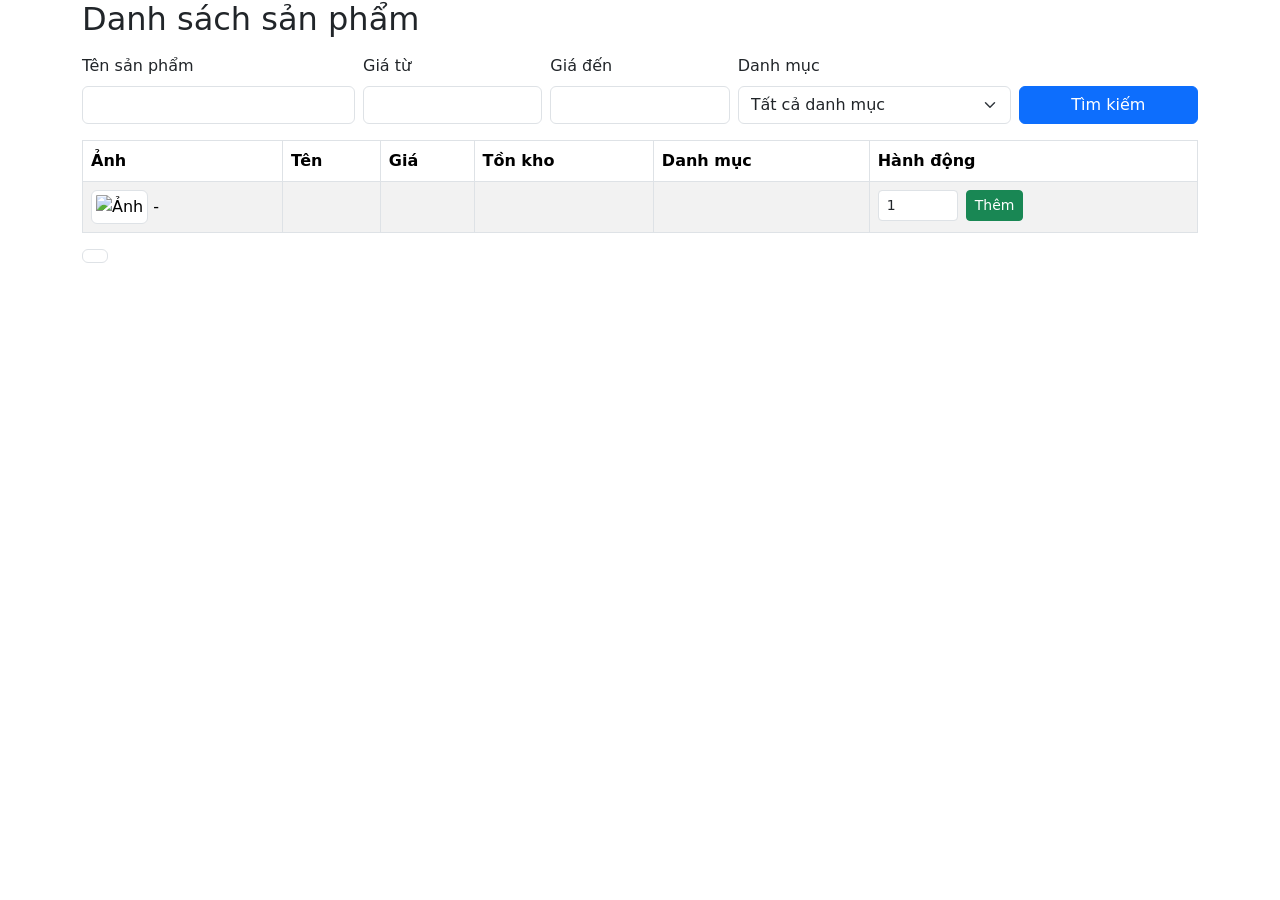
<file: src/main/resources/templates/storefront/index.html>
<!DOCTYPE html>
<html xmlns:th="http://www.thymeleaf.org">
<head>
    <title>Storefront</title>
    <link rel="stylesheet" th:href="@{/css/style.css}">
    <link rel="stylesheet" href="https://cdn.jsdelivr.net/npm/bootstrap@5.3.3/dist/css/bootstrap.min.css">
</head>
<body>
<div th:replace="fragments/header :: navbar"></div>
<div class="container">
    <h2 class="mb-3">Danh sách sản phẩm</h2>
    <form th:action="@{/}" method="get" class="row g-2 align-items-end mb-3">
        <div class="col-md-3">
            <label class="form-label">Tên sản phẩm</label>
            <input type="text" name="name" class="form-control" th:value="${criteria.name}">
        </div>
        <div class="col-md-2">
            <label class="form-label">Giá từ</label>
            <input type="number" step="0.01" name="minPrice" class="form-control" th:value="${criteria.minPrice}">
        </div>
        <div class="col-md-2">
            <label class="form-label">Giá đến</label>
            <input type="number" step="0.01" name="maxPrice" class="form-control" th:value="${criteria.maxPrice}">
        </div>
        <div class="col-md-3">
            <label class="form-label">Danh mục</label>
            <select name="categoryId" class="form-select">
                <option value="">Tất cả danh mục</option>
                <option th:each="cat : ${categories}" th:value="${cat.id}" th:text="${cat.name}"
                        th:selected="${criteria.categoryId != null and criteria.categoryId == cat.id}"></option>
            </select>
        </div>
        <div class="col-md-2">
            <button type="submit" class="btn btn-primary w-100">Tìm kiếm</button>
        </div>
    </form>
    <table class="table table-striped table-bordered">
        <thead>
        <tr>
            <th style="width: 200px;">Ảnh</th>
            <th>Tên</th>
            <th>Giá</th>
            <th>Tồn kho</th>
            <th>Danh mục</th>
            <th>Hành động</th>
        </tr>
        </thead>
        <tbody>
        <tr th:each="product : ${products}">
            <td>
                <img th:if="${product.imageUrl}" th:src="${product.imageUrl}" alt="Ảnh" class="img-thumbnail product-thumb">
                <span th:if="${product.imageUrl == null}">-</span>
            </td>
            <td th:text="${product.name}"></td>
            <td th:text="${product.price}"></td>
            <td th:text="${product.stockQuantity}"></td>
            <td th:text="${product.category != null ? product.category.name : 'N/A'}"></td>
            <td>
                <form th:action="@{/cart/add}" method="post" class="d-flex gap-2">
                    <input type="hidden" name="productId" th:value="${product.id}">
                    <input type="number" name="quantity" value="1" min="1" class="form-control form-control-sm"
                           style="max-width: 80px;">
                    <button type="submit" class="btn btn-sm btn-success">Thêm</button>
                </form>
            </td>
        </tr>
        </tbody>
    </table>
    <nav th:if="${totalPages > 1}">
        <ul class="pagination">
            <li class="page-item" th:each="i : ${#numbers.sequence(1, totalPages)}"
                th:classappend="${i == currentPage} ? 'active' : ''">
                <a class="page-link"
                   th:href="@{/(page=${i},size=8,name=${criteria.name},minPrice=${criteria.minPrice},maxPrice=${criteria.maxPrice},categoryId=${criteria.categoryId})}"
                   th:text="${i}"></a>
            </li>
        </ul>
    </nav>
</div>
<script src="https://cdn.jsdelivr.net/npm/bootstrap@5.3.3/dist/js/bootstrap.bundle.min.js"></script>
</body>
</html>
</file>
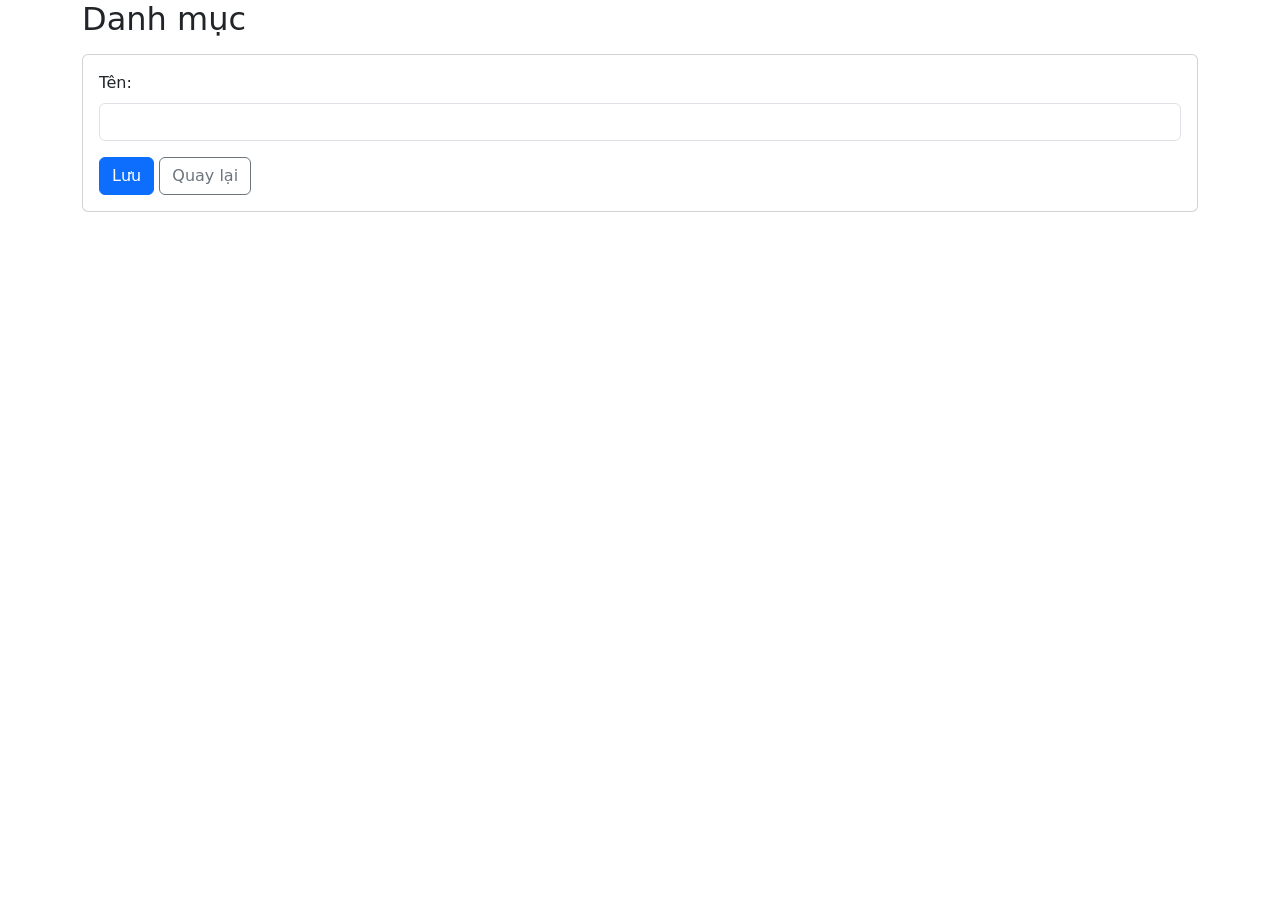
<file: src/main/resources/templates/admin/category-form.html>
<!DOCTYPE html>
<html xmlns:th="http://www.thymeleaf.org">
<head>
    <title>Category Form</title>
    <link rel="stylesheet" th:href="@{/css/style.css}">
    <link rel="stylesheet" href="https://cdn.jsdelivr.net/npm/bootstrap@5.3.3/dist/css/bootstrap.min.css">
</head>
<body>
<div th:replace="fragments/header :: navbar"></div>
<div class="container">
    <h2 class="mb-3">Danh mục</h2>
    <form th:action="@{/admin/categories/save}" th:object="${category}" method="post" class="card card-body">
        <input type="hidden" th:field="*{id}">
        <label class="form-label">Tên:</label>
        <input type="text" th:field="*{name}" class="form-control">
        <div class="text-danger small" th:errors="*{name}"></div>
        <div class="mt-3">
            <button type="submit" class="btn btn-primary">Lưu</button>
            <a class="btn btn-outline-secondary" th:href="@{/admin/categories}">Quay lại</a>
        </div>
    </form>
</div>
<script src="https://cdn.jsdelivr.net/npm/bootstrap@5.3.3/dist/js/bootstrap.bundle.min.js"></script>
</body>
</html>
</file>
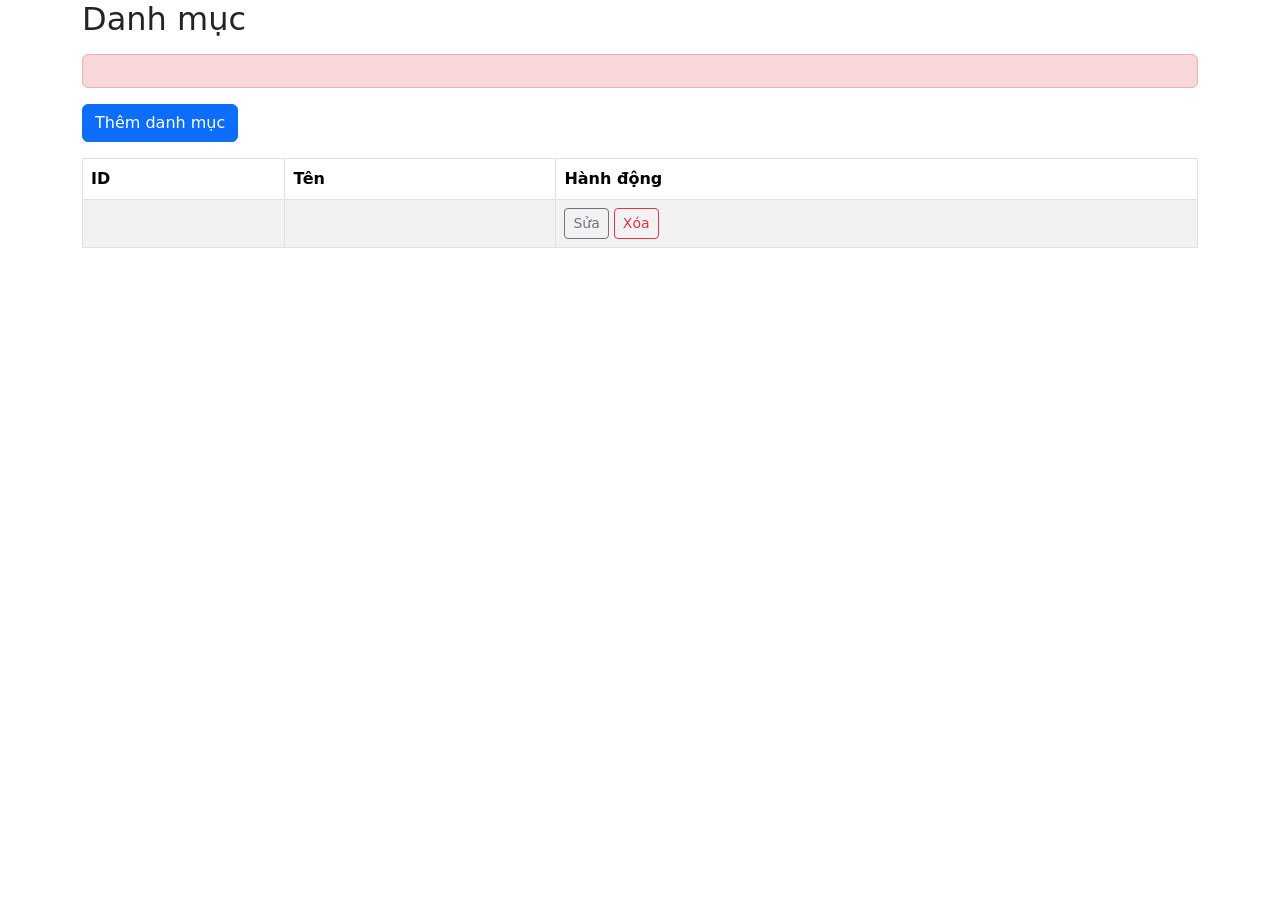
<file: src/main/resources/templates/admin/category-list.html>
<!DOCTYPE html>
<html xmlns:th="http://www.thymeleaf.org">
<head>
    <title>Category Management</title>
    <link rel="stylesheet" th:href="@{/css/style.css}">
    <link rel="stylesheet" href="https://cdn.jsdelivr.net/npm/bootstrap@5.3.3/dist/css/bootstrap.min.css">
</head>
<body>
<div th:replace="fragments/header :: navbar"></div>
<div class="container">
    <h2 class="mb-3">Danh mục</h2>
    <div class="alert alert-danger" th:if="${errorMessage}" th:text="${errorMessage}"></div>
    <a class="btn btn-primary mb-3" th:href="@{/admin/categories/new}">Thêm danh mục</a>
    <table class="table table-striped table-bordered">
        <thead>
        <tr>
            <th>ID</th>
            <th>Tên</th>
            <th>Hành động</th>
        </tr>
        </thead>
        <tbody>
        <tr th:each="category : ${categories}">
            <td th:text="${category.id}"></td>
            <td th:text="${category.name}"></td>
            <td>
                <a class="btn btn-sm btn-outline-secondary" th:href="@{/admin/categories/edit/{id}(id=${category.id})}">Sửa</a>
                <form th:action="@{/admin/categories/delete/{id}(id=${category.id})}" method="post" class="d-inline">
                    <button type="submit" class="btn btn-sm btn-outline-danger">Xóa</button>
                </form>
            </td>
        </tr>
        </tbody>
    </table>
</div>
<script src="https://cdn.jsdelivr.net/npm/bootstrap@5.3.3/dist/js/bootstrap.bundle.min.js"></script>
</body>
</html>
</file>
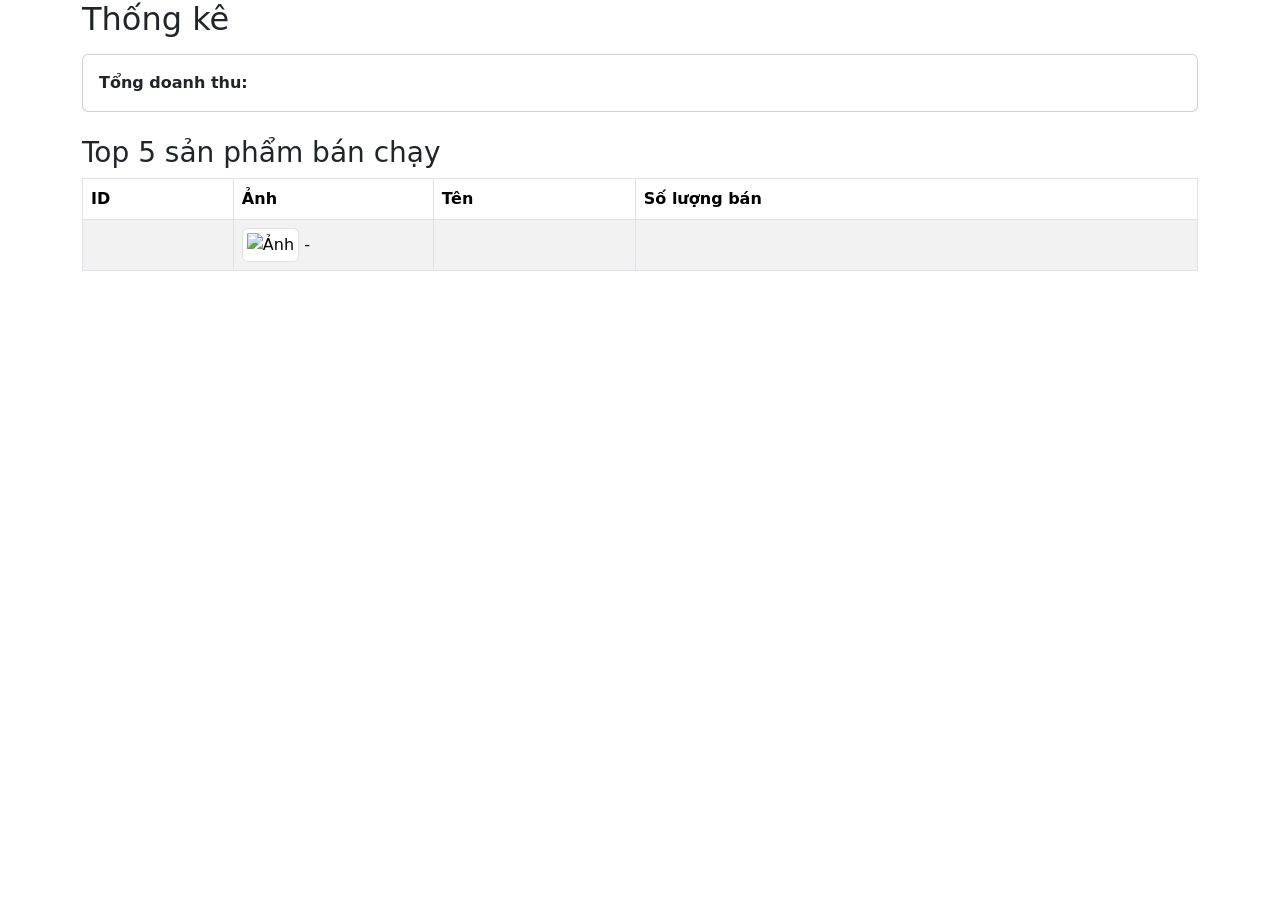
<file: src/main/resources/templates/admin/dashboard.html>
<!DOCTYPE html>
<html xmlns:th="http://www.thymeleaf.org">
<head>
    <title>Dashboard</title>
    <link rel="stylesheet" th:href="@{/css/style.css}">
    <link rel="stylesheet" href="https://cdn.jsdelivr.net/npm/bootstrap@5.3.3/dist/css/bootstrap.min.css">
</head>
<body>
<div th:replace="fragments/header :: navbar"></div>
<div class="container">
    <h2 class="mb-3">Thống kê</h2>
    <div class="card mb-4">
        <div class="card-body">
            <strong>Tổng doanh thu:</strong>
            <span th:text="${totalRevenue}"></span>
        </div>
    </div>
    <h3>Top 5 sản phẩm bán chạy</h3>
    <table class="table table-striped table-bordered">
        <thead>
        <tr>
            <th>ID</th>
            <th style="width: 200px;">Ảnh</th>
            <th>Tên</th>
            <th>Số lượng bán</th>
        </tr>
        </thead>
        <tbody>
        <tr th:each="item : ${topProducts}">
            <td th:text="${item.productId}"></td>
            <td>
                <img th:if="${item.imageUrl}" th:src="${item.imageUrl}" alt="Ảnh" class="img-thumbnail product-thumb">
                <span th:if="${item.imageUrl == null}">-</span>
            </td>
            <td th:text="${item.productName}"></td>
            <td th:text="${item.totalQuantity}"></td>
        </tr>
        </tbody>
    </table>
</div>
<script src="https://cdn.jsdelivr.net/npm/bootstrap@5.3.3/dist/js/bootstrap.bundle.min.js"></script>
</body>
</html>
</file>
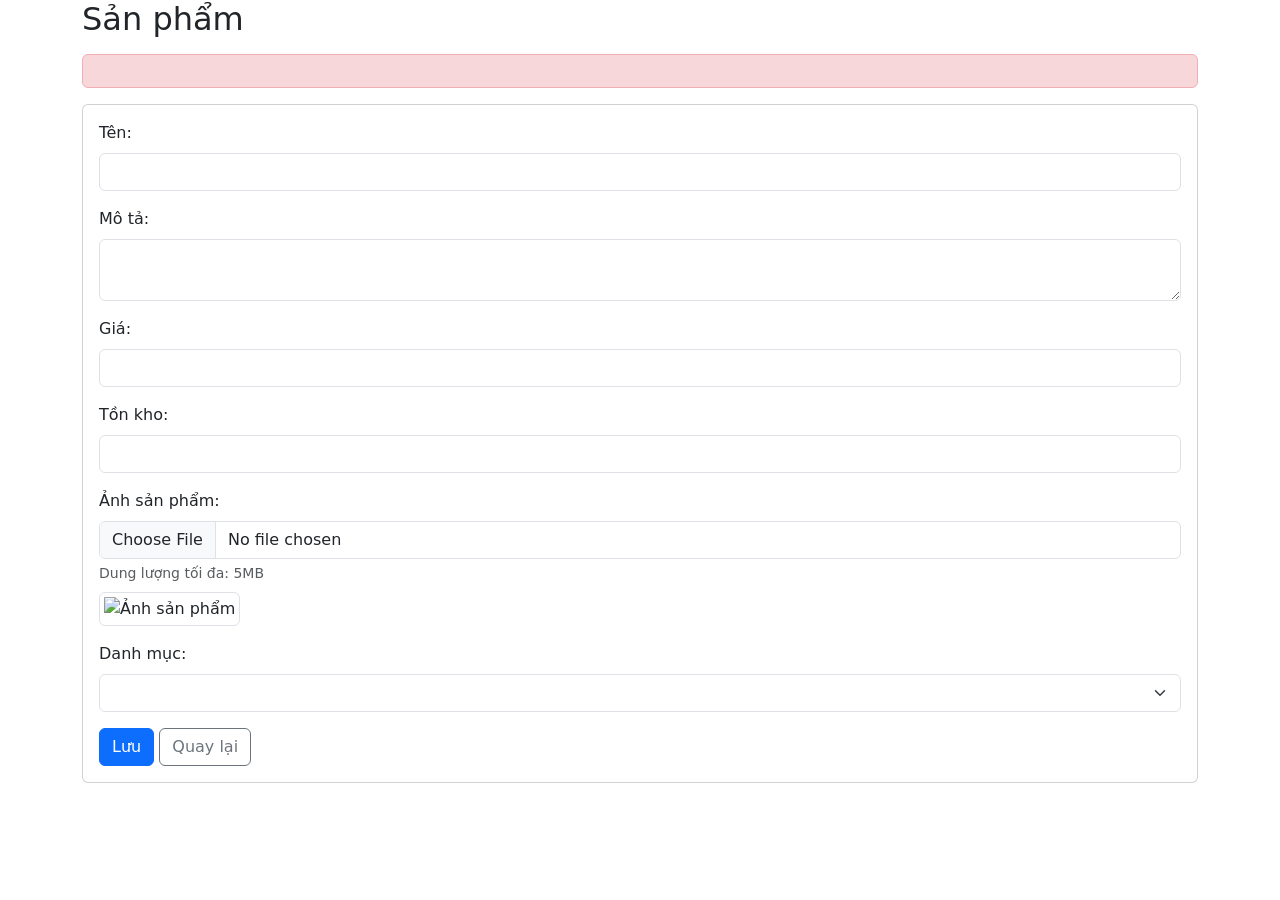
<file: src/main/resources/templates/admin/product-form.html>
<!DOCTYPE html>
<html xmlns:th="http://www.thymeleaf.org">
<head>
    <title>Product Form</title>
    <link rel="stylesheet" th:href="@{/css/style.css}">
    <link rel="stylesheet" href="https://cdn.jsdelivr.net/npm/bootstrap@5.3.3/dist/css/bootstrap.min.css">
</head>
<body>
<div th:replace="fragments/header :: navbar"></div>
<div class="container">
    <h2 class="mb-3">Sản phẩm</h2>
    <div id="uploadError" class="alert alert-danger" th:classappend="${uploadError} ? '' : 'd-none'"
         th:text="${uploadError}"></div>
    <form id="productForm" th:action="@{/admin/products/save}" th:object="${product}" method="post"
          class="card card-body" enctype="multipart/form-data">
        <input type="hidden" th:field="*{id}">
        <label class="form-label">Tên:</label>
        <input type="text" th:field="*{name}" class="form-control">
        <div class="text-danger small" th:errors="*{name}"></div>

        <label class="form-label mt-3">Mô tả:</label>
        <textarea th:field="*{description}" class="form-control"></textarea>

        <label class="form-label mt-3">Giá:</label>
        <input type="number" step="0.01" th:field="*{price}" class="form-control">
        <div class="text-danger small" th:errors="*{price}"></div>

        <label class="form-label mt-3">Tồn kho:</label>
        <input type="number" th:field="*{stockQuantity}" class="form-control">
        <div class="text-danger small" th:errors="*{stockQuantity}"></div>

        <label class="form-label mt-3">Ảnh sản phẩm:</label>
        <input type="file" name="imageFile" class="form-control" accept="image/*" data-max-size="5242880">
        <div class="form-text">Dung lượng tối đa: 5MB</div>
        <div class="mt-2" th:if="${product.imageUrl}">
            <img th:src="${product.imageUrl}" alt="Ảnh sản phẩm" class="img-thumbnail" style="max-width: 200px;">
        </div>

        <label class="form-label mt-3">Danh mục:</label>
        <select name="categoryId" class="form-select">
            <option th:each="cat : ${categories}" th:value="${cat.id}" th:text="${cat.name}"
                    th:selected="${product.category != null and product.category.id == cat.id}"></option>
        </select>
        <div class="mt-3">
            <button type="submit" class="btn btn-primary">Lưu</button>
            <a class="btn btn-outline-secondary" th:href="@{/admin/products}">Quay lại</a>
        </div>
    </form>
</div>
<script src="https://cdn.jsdelivr.net/npm/bootstrap@5.3.3/dist/js/bootstrap.bundle.min.js"></script>
<script>
    const form = document.getElementById('productForm');
    const fileInput = form.querySelector('input[name="imageFile"]');
    const errorBox = document.getElementById('uploadError');
    const maxSize = Number(fileInput.dataset.maxSize || 0);

    form.addEventListener('submit', (event) => {
        if (fileInput.files.length === 0 || maxSize === 0) {
            return;
        }
        if (fileInput.files[0].size > maxSize) {
            event.preventDefault();
            errorBox.textContent = 'Ảnh vượt quá dung lượng cho phép (5MB).';
            errorBox.classList.remove('d-none');
            errorBox.scrollIntoView({ behavior: 'smooth', block: 'start' });
        }
    });
</script>
</body>
</html>
</file>
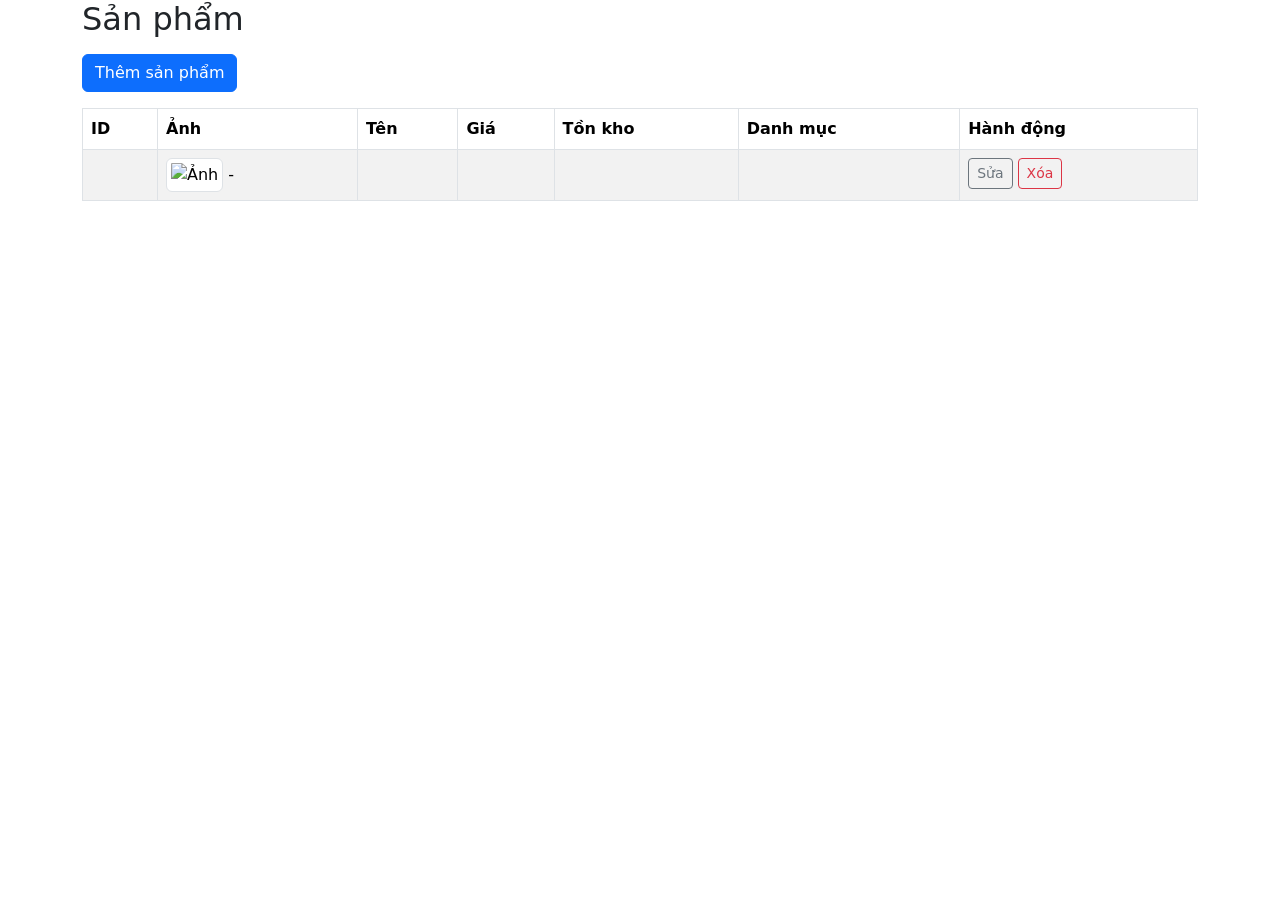
<file: src/main/resources/templates/admin/product-list.html>
<!DOCTYPE html>
<html xmlns:th="http://www.thymeleaf.org">
<head>
    <title>Product Management</title>
    <link rel="stylesheet" th:href="@{/css/style.css}">
    <link rel="stylesheet" href="https://cdn.jsdelivr.net/npm/bootstrap@5.3.3/dist/css/bootstrap.min.css">
</head>
<body>
<div th:replace="fragments/header :: navbar"></div>
<div class="container">
    <h2 class="mb-3">Sản phẩm</h2>
    <a class="btn btn-primary mb-3" th:href="@{/admin/products/new}">Thêm sản phẩm</a>
    <table class="table table-striped table-bordered">
        <thead>
        <tr>
            <th>ID</th>
            <th style="width: 200px;">Ảnh</th>
            <th>Tên</th>
            <th>Giá</th>
            <th>Tồn kho</th>
            <th>Danh mục</th>
            <th>Hành động</th>
        </tr>
        </thead>
        <tbody>
        <tr th:each="product : ${products}">
            <td th:text="${product.id}"></td>
            <td>
                <img th:if="${product.imageUrl}" th:src="${product.imageUrl}" alt="Ảnh" class="img-thumbnail product-thumb">
                <span th:if="${product.imageUrl == null}">-</span>
            </td>
            <td th:text="${product.name}"></td>
            <td th:text="${product.price}"></td>
            <td th:text="${product.stockQuantity}"></td>
            <td th:text="${product.category != null ? product.category.name : 'N/A'}"></td>
            <td>
                <a class="btn btn-sm btn-outline-secondary" th:href="@{/admin/products/edit/{id}(id=${product.id})}">Sửa</a>
                <form th:action="@{/admin/products/delete/{id}(id=${product.id})}" method="post" class="d-inline">
                    <button type="submit" class="btn btn-sm btn-outline-danger">Xóa</button>
                </form>
            </td>
        </tr>
        </tbody>
    </table>
</div>
<script src="https://cdn.jsdelivr.net/npm/bootstrap@5.3.3/dist/js/bootstrap.bundle.min.js"></script>
</body>
</html>
</file>
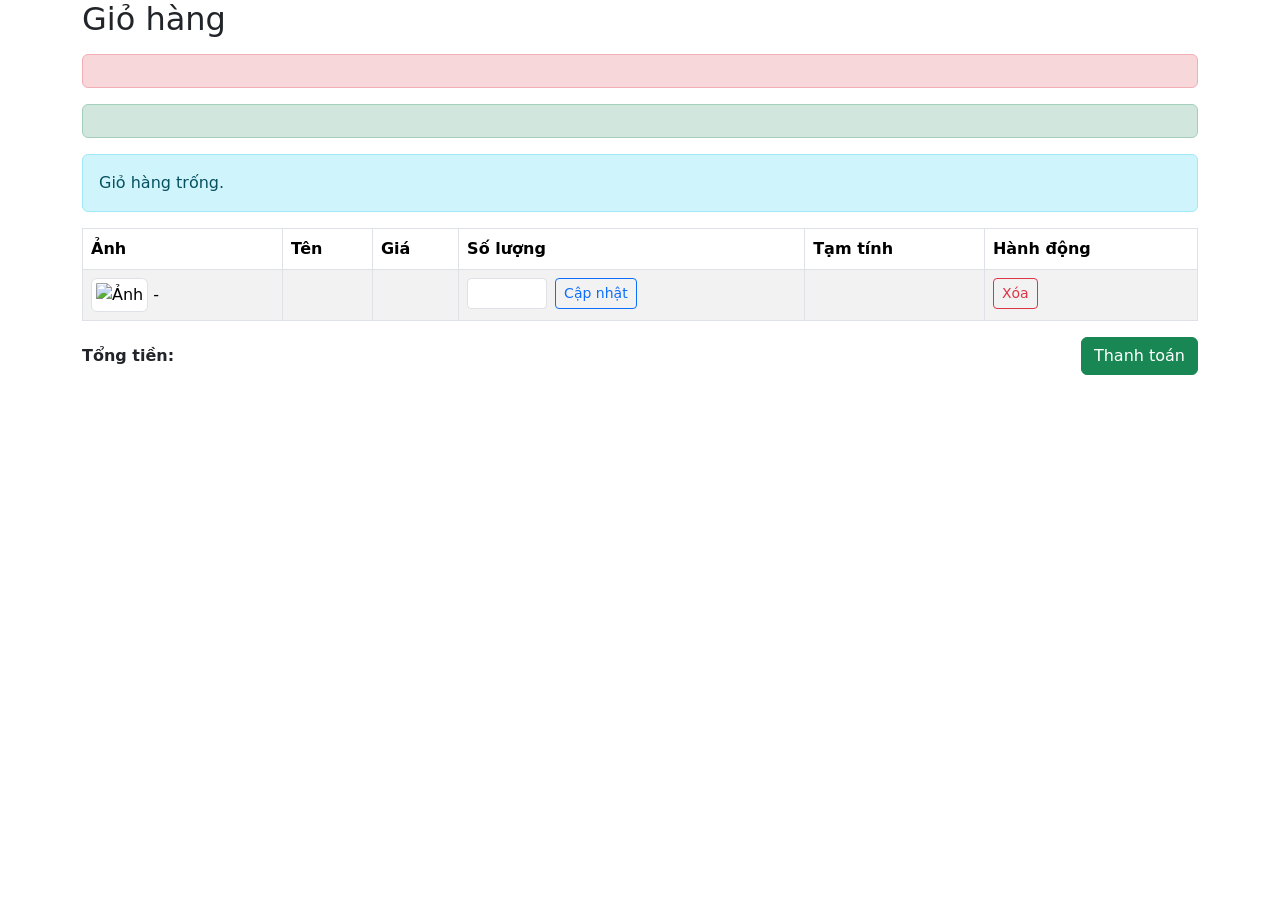
<file: src/main/resources/templates/storefront/cart.html>
<!DOCTYPE html>
<html xmlns:th="http://www.thymeleaf.org">
<head>
    <title>Cart</title>
    <link rel="stylesheet" th:href="@{/css/style.css}">
    <link rel="stylesheet" href="https://cdn.jsdelivr.net/npm/bootstrap@5.3.3/dist/css/bootstrap.min.css">
</head>
<body>
<div th:replace="fragments/header :: navbar"></div>
<div class="container">
    <h2 class="mb-3">Giỏ hàng</h2>
    <div class="alert alert-danger" th:if="${errorMessage}" th:text="${errorMessage}"></div>
    <div class="alert alert-success" th:if="${successMessage}" th:text="${successMessage}"></div>
    <div th:if="${cart.items.size() == 0}" class="alert alert-info">Giỏ hàng trống.</div>
    <div th:if="${cart.items.size() > 0}">
        <table class="table table-striped table-bordered">
            <thead>
            <tr>
                <th style="width: 200px;">Ảnh</th>
                <th>Tên</th>
                <th>Giá</th>
                <th>Số lượng</th>
                <th>Tạm tính</th>
                <th>Hành động</th>
            </tr>
            </thead>
            <tbody>
            <tr th:each="item : ${cart.items}">
                <td>
                    <img th:if="${item.imageUrl}" th:src="${item.imageUrl}" alt="Ảnh" class="img-thumbnail product-thumb">
                    <span th:if="${item.imageUrl == null}">-</span>
                </td>
                <td th:text="${item.productName}"></td>
                <td th:text="${item.unitPrice}"></td>
                <td>
                    <form th:action="@{/cart/update}" method="post" class="d-flex gap-2">
                        <input type="hidden" name="productId" th:value="${item.productId}">
                        <input type="number" name="quantity" th:value="${item.quantity}" min="1"
                               class="form-control form-control-sm" style="max-width: 80px;">
                        <button type="submit" class="btn btn-sm btn-outline-primary">Cập nhật</button>
                    </form>
                </td>
                <td th:text="${item.lineTotal}"></td>
                <td>
                    <form th:action="@{/cart/remove}" method="post" class="d-inline">
                        <input type="hidden" name="productId" th:value="${item.productId}">
                        <button type="submit" class="btn btn-sm btn-outline-danger">Xóa</button>
                    </form>
                </td>
            </tr>
            </tbody>
        </table>
        <div class="d-flex justify-content-between align-items-center">
            <div>
                <strong>Tổng tiền:</strong>
                <span th:text="${cart.totalAmount}"></span>
            </div>
            <a class="btn btn-success" th:href="@{/checkout}">Thanh toán</a>
        </div>
    </div>
</div>
<script src="https://cdn.jsdelivr.net/npm/bootstrap@5.3.3/dist/js/bootstrap.bundle.min.js"></script>
</body>
</html>
</file>
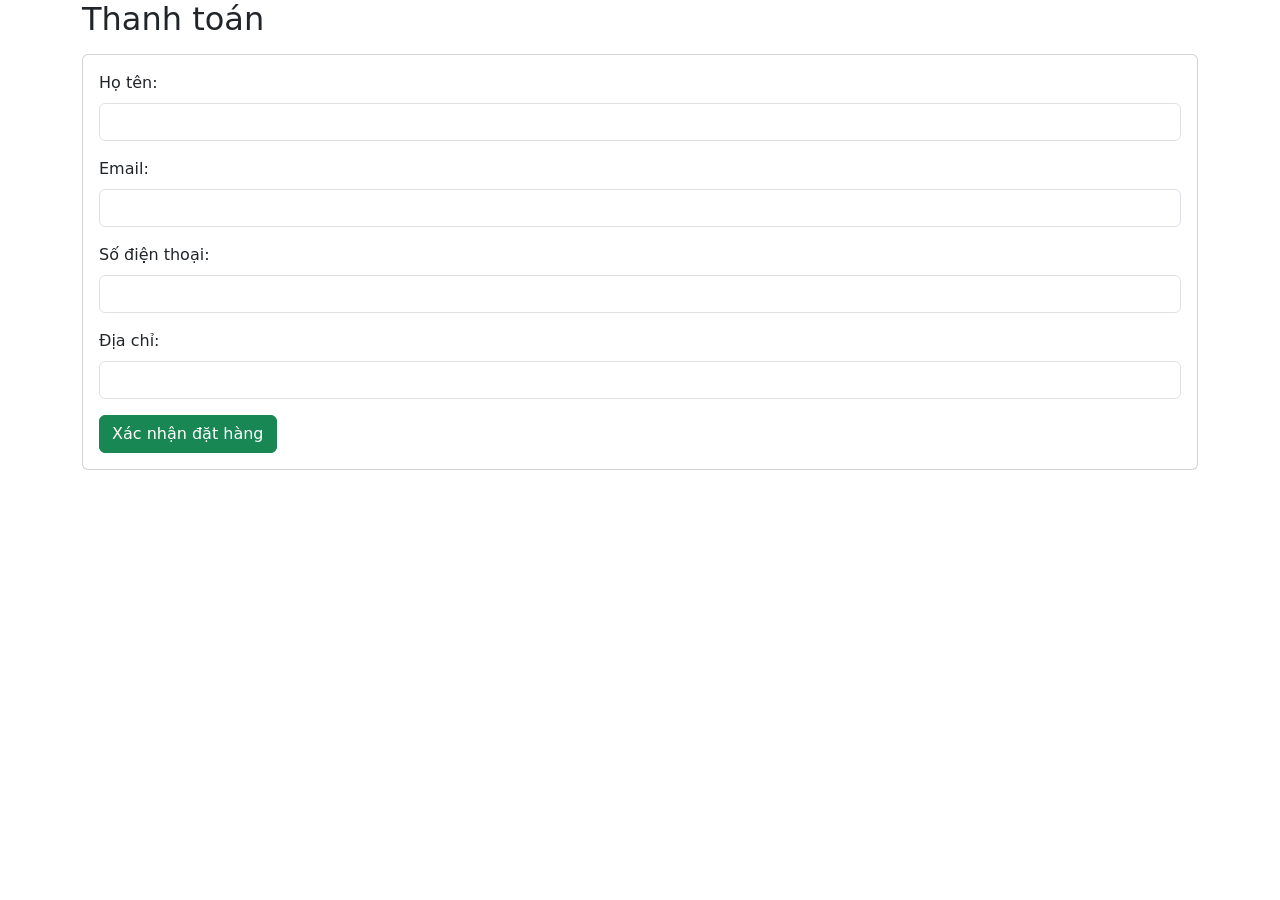
<file: src/main/resources/templates/storefront/checkout.html>
<!DOCTYPE html>
<html xmlns:th="http://www.thymeleaf.org">
<head>
    <title>Checkout</title>
    <link rel="stylesheet" th:href="@{/css/style.css}">
    <link rel="stylesheet" href="https://cdn.jsdelivr.net/npm/bootstrap@5.3.3/dist/css/bootstrap.min.css">
</head>
<body>
<div th:replace="fragments/header :: navbar"></div>
<div class="container">
    <h2 class="mb-3">Thanh toán</h2>
    <form th:action="@{/checkout}" th:object="${checkoutForm}" method="post" class="card card-body">
        <label class="form-label">Họ tên:</label>
        <input type="text" th:field="*{fullName}" class="form-control">
        <div class="text-danger small" th:errors="*{fullName}"></div>

        <label class="form-label mt-3">Email:</label>
        <input type="email" th:field="*{email}" class="form-control">
        <div class="text-danger small" th:errors="*{email}"></div>

        <label class="form-label mt-3">Số điện thoại:</label>
        <input type="text" th:field="*{phone}" class="form-control">
        <div class="text-danger small" th:errors="*{phone}"></div>

        <label class="form-label mt-3">Địa chỉ:</label>
        <input type="text" th:field="*{address}" class="form-control">
        <div class="text-danger small" th:errors="*{address}"></div>

        <div class="mt-3">
            <button type="submit" class="btn btn-success">Xác nhận đặt hàng</button>
        </div>
    </form>
</div>
<script src="https://cdn.jsdelivr.net/npm/bootstrap@5.3.3/dist/js/bootstrap.bundle.min.js"></script>
</body>
</html>
</file>
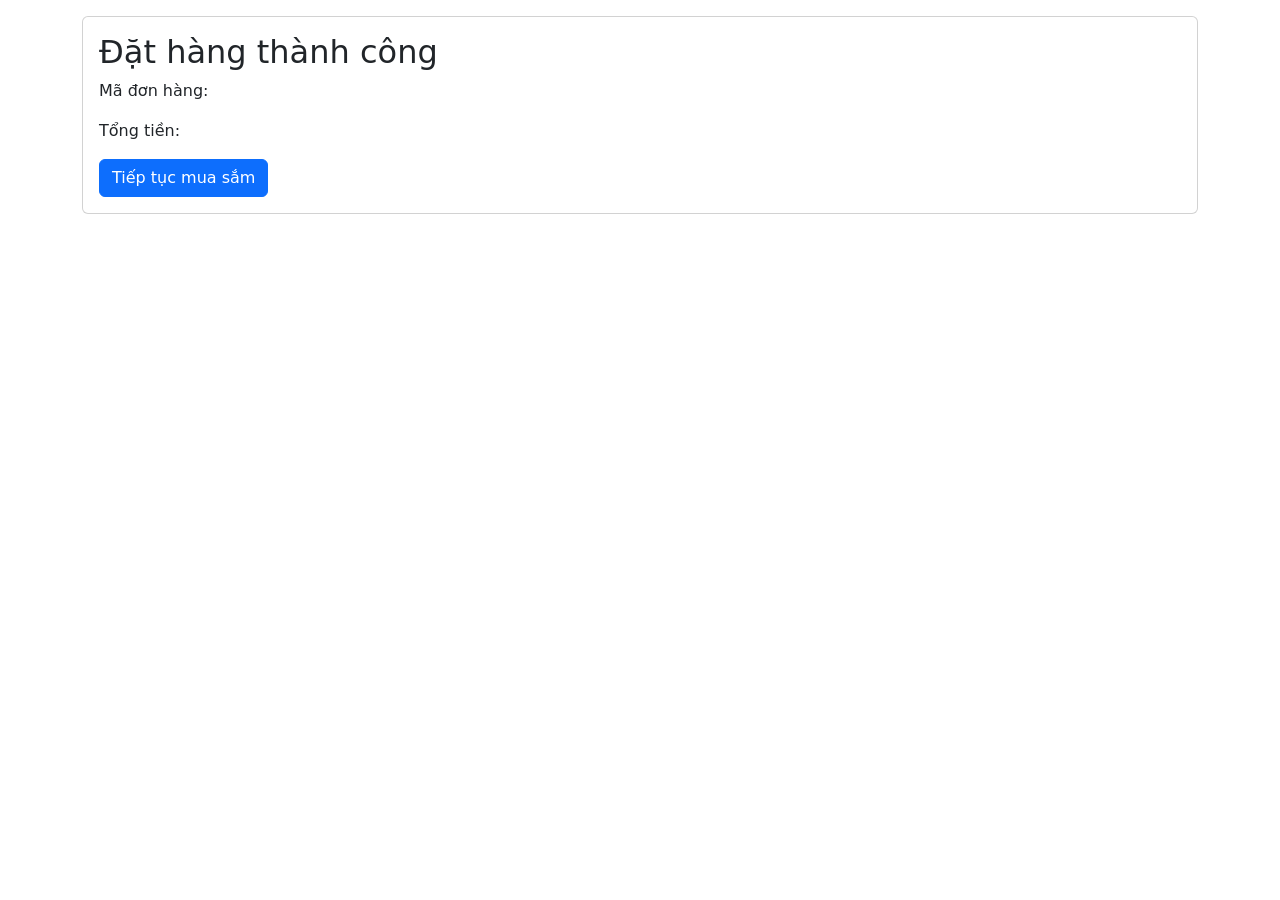
<file: src/main/resources/templates/storefront/order-success.html>
<!DOCTYPE html>
<html xmlns:th="http://www.thymeleaf.org">
<head>
    <title>Order Success</title>
    <link rel="stylesheet" th:href="@{/css/style.css}">
    <link rel="stylesheet" href="https://cdn.jsdelivr.net/npm/bootstrap@5.3.3/dist/css/bootstrap.min.css">
</head>
<body>
<div th:replace="fragments/header :: navbar"></div>
<div class="container">
    <div class="card mt-3">
        <div class="card-body">
            <h2 class="card-title">Đặt hàng thành công</h2>
            <p>Mã đơn hàng: <span th:text="${order.id}"></span></p>
            <p>Tổng tiền: <span th:text="${order.totalAmount}"></span></p>
            <a class="btn btn-primary" th:href="@{/}">Tiếp tục mua sắm</a>
        </div>
    </div>
</div>
<script src="https://cdn.jsdelivr.net/npm/bootstrap@5.3.3/dist/js/bootstrap.bundle.min.js"></script>
</body>
</html>
</file>
